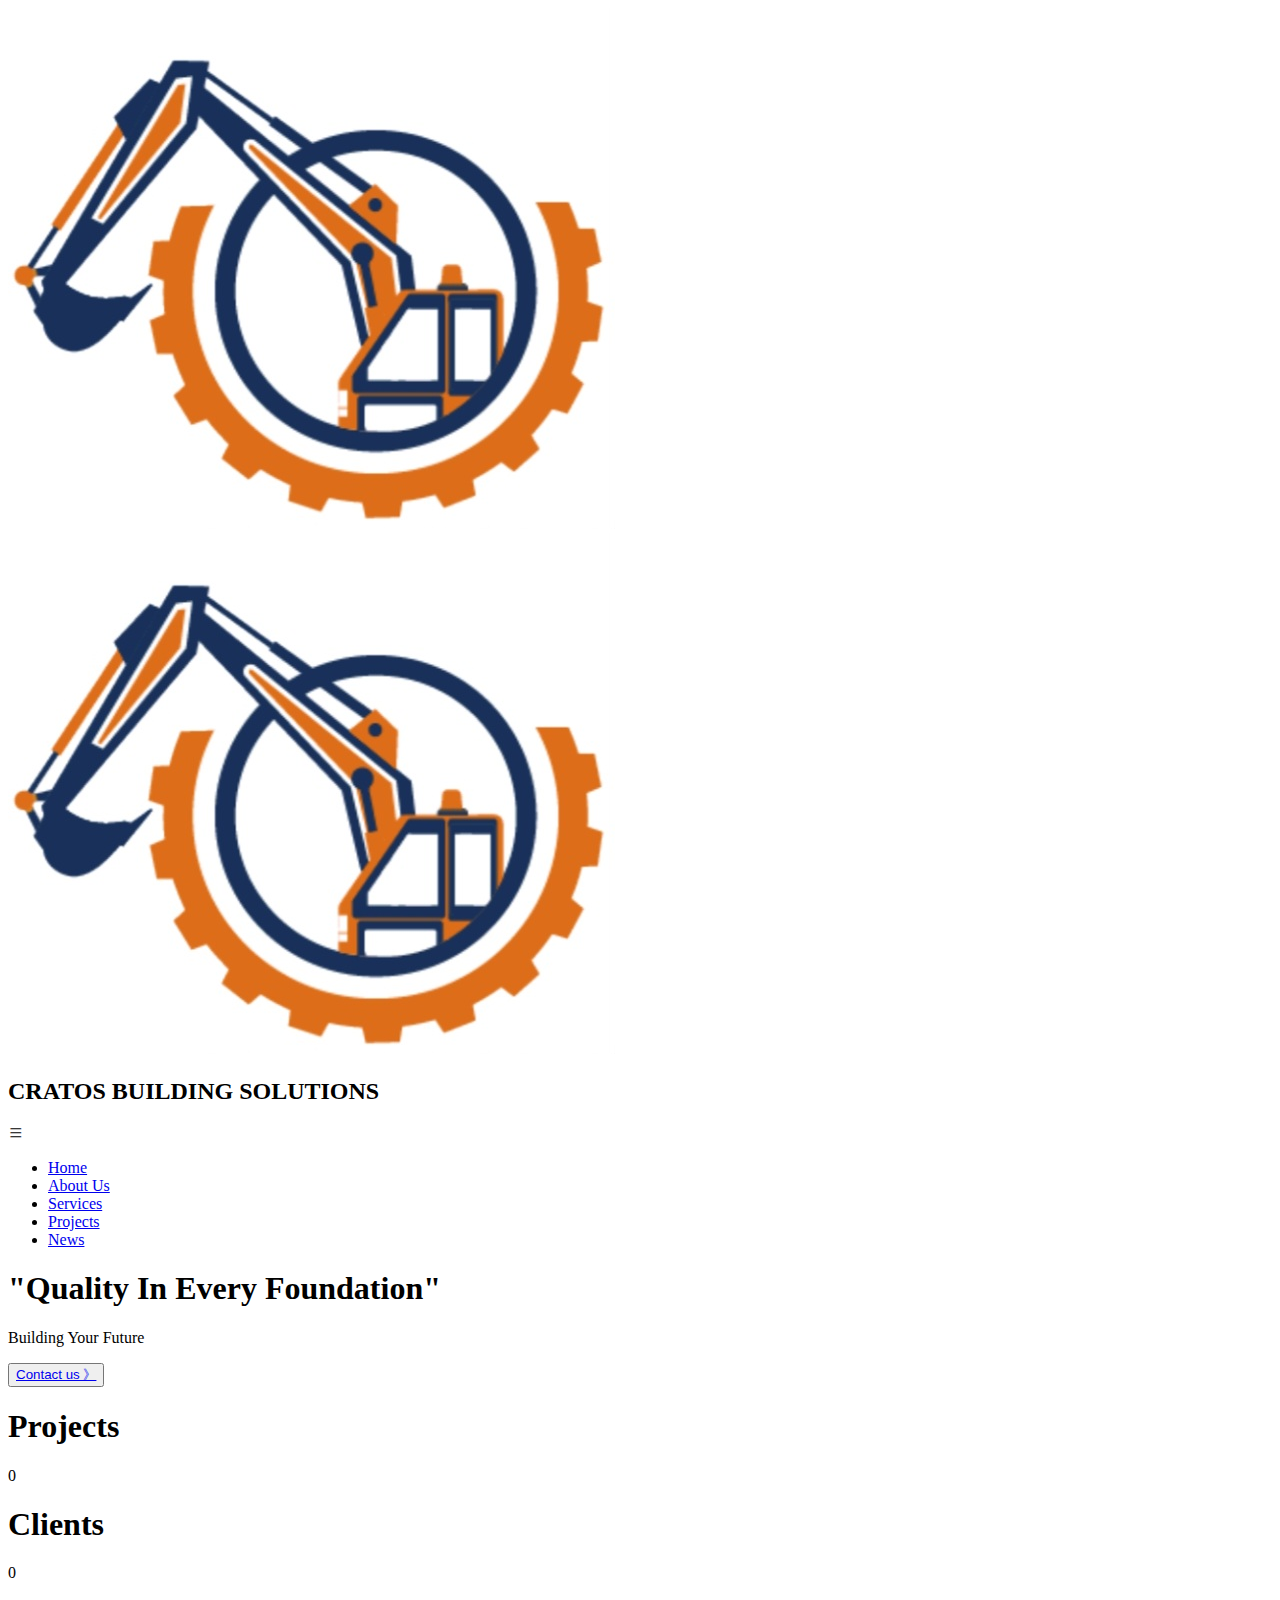
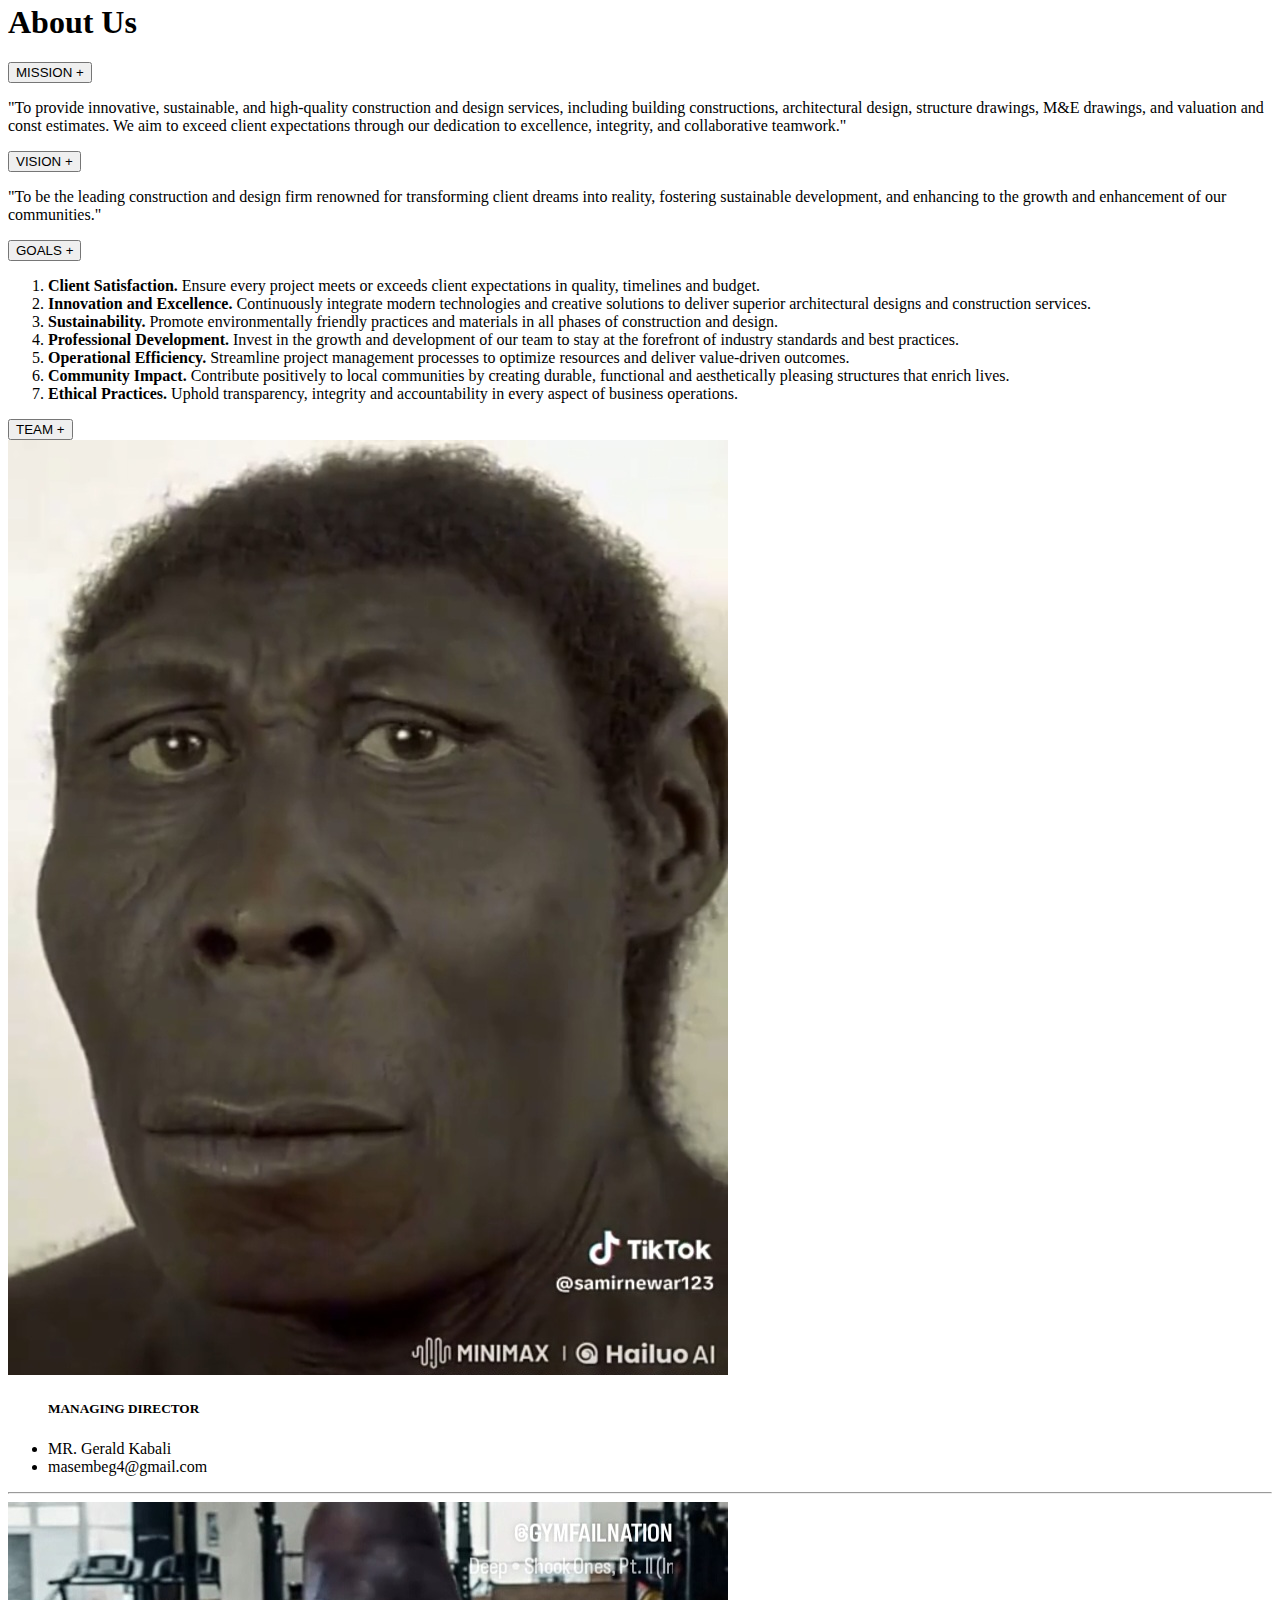
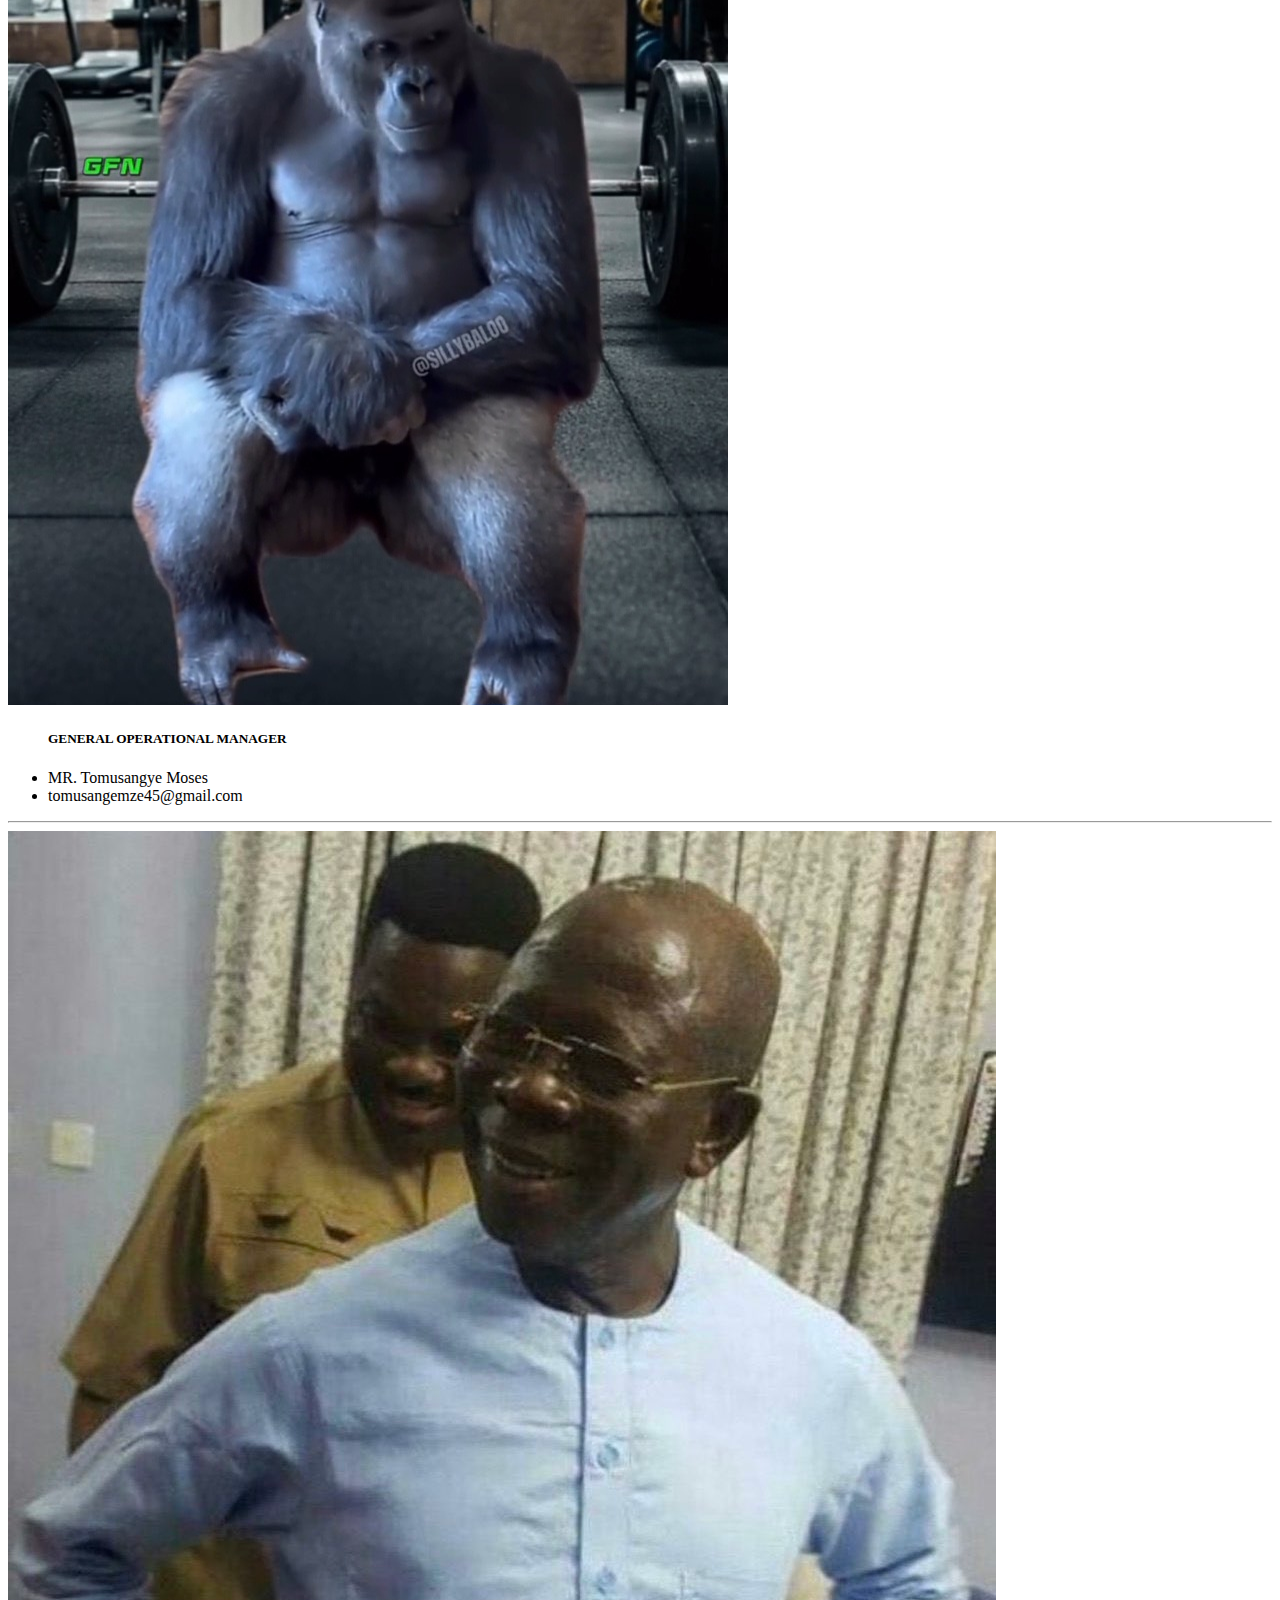
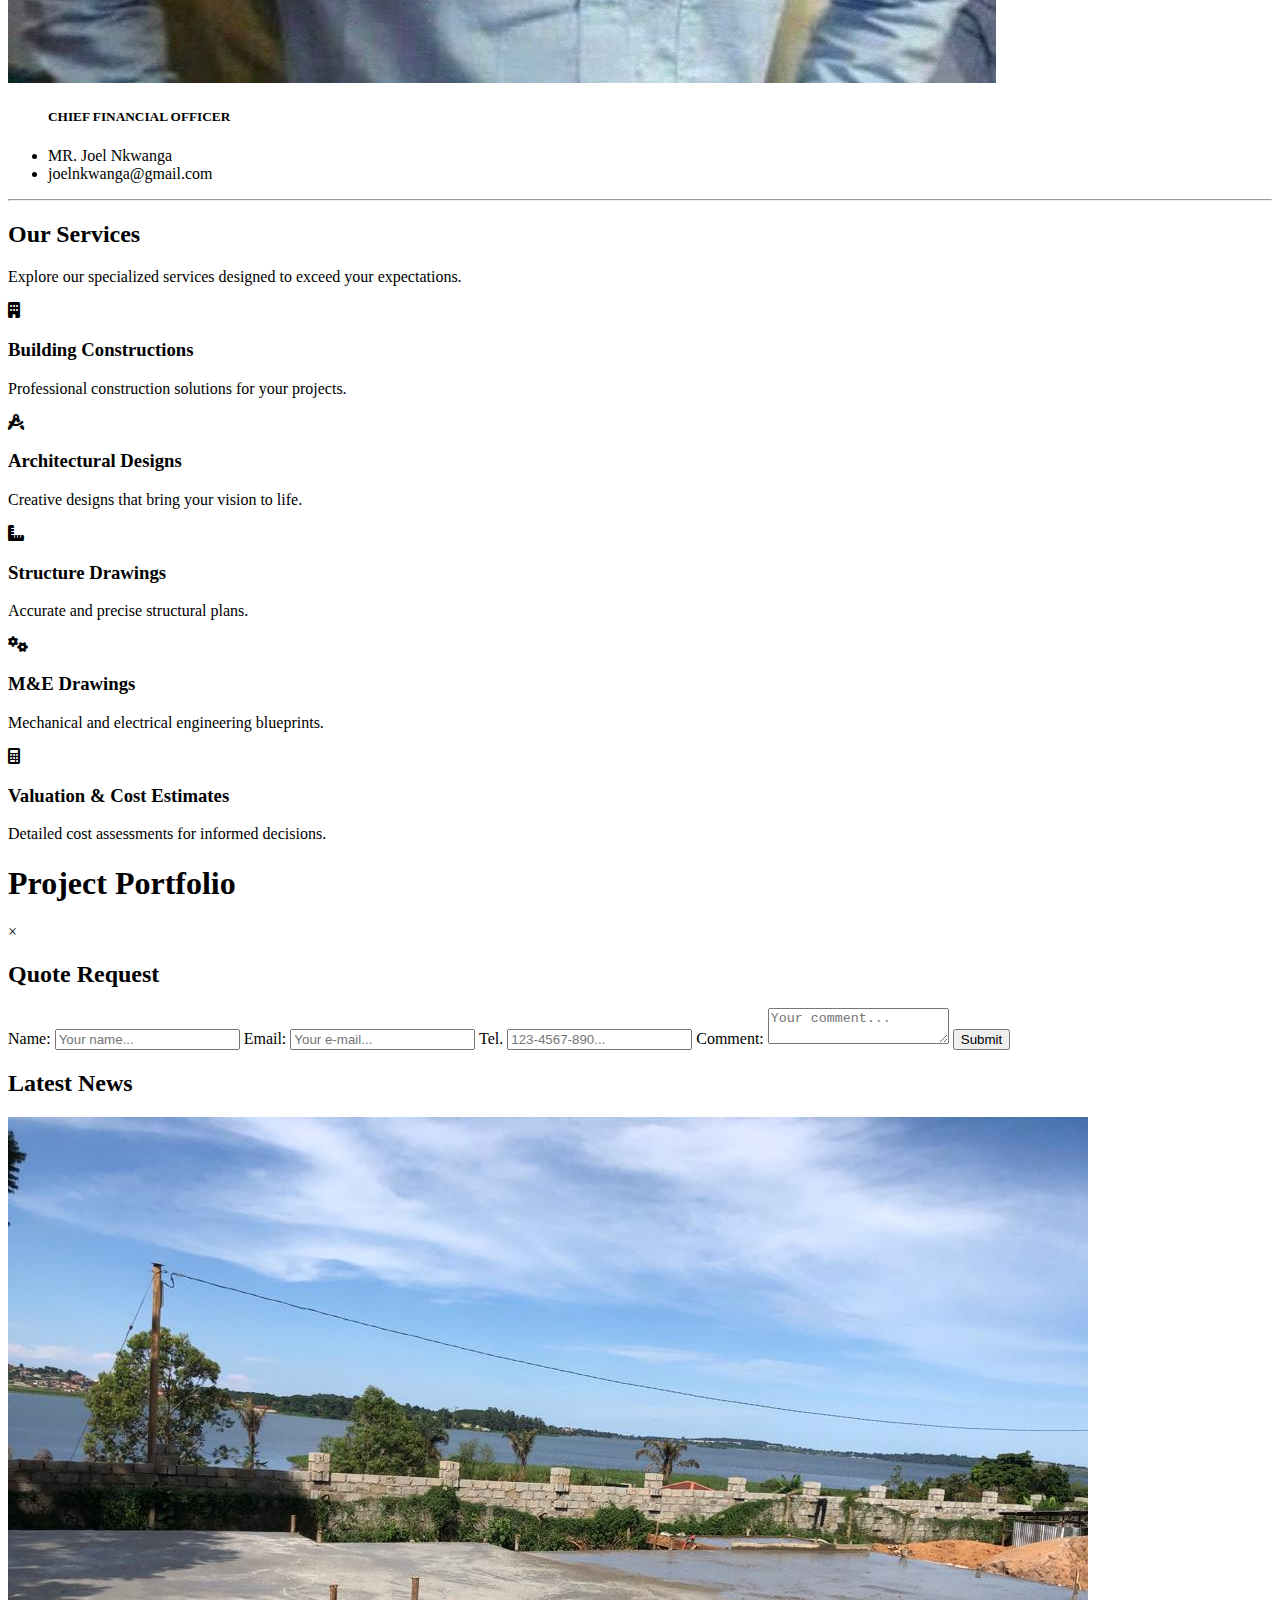
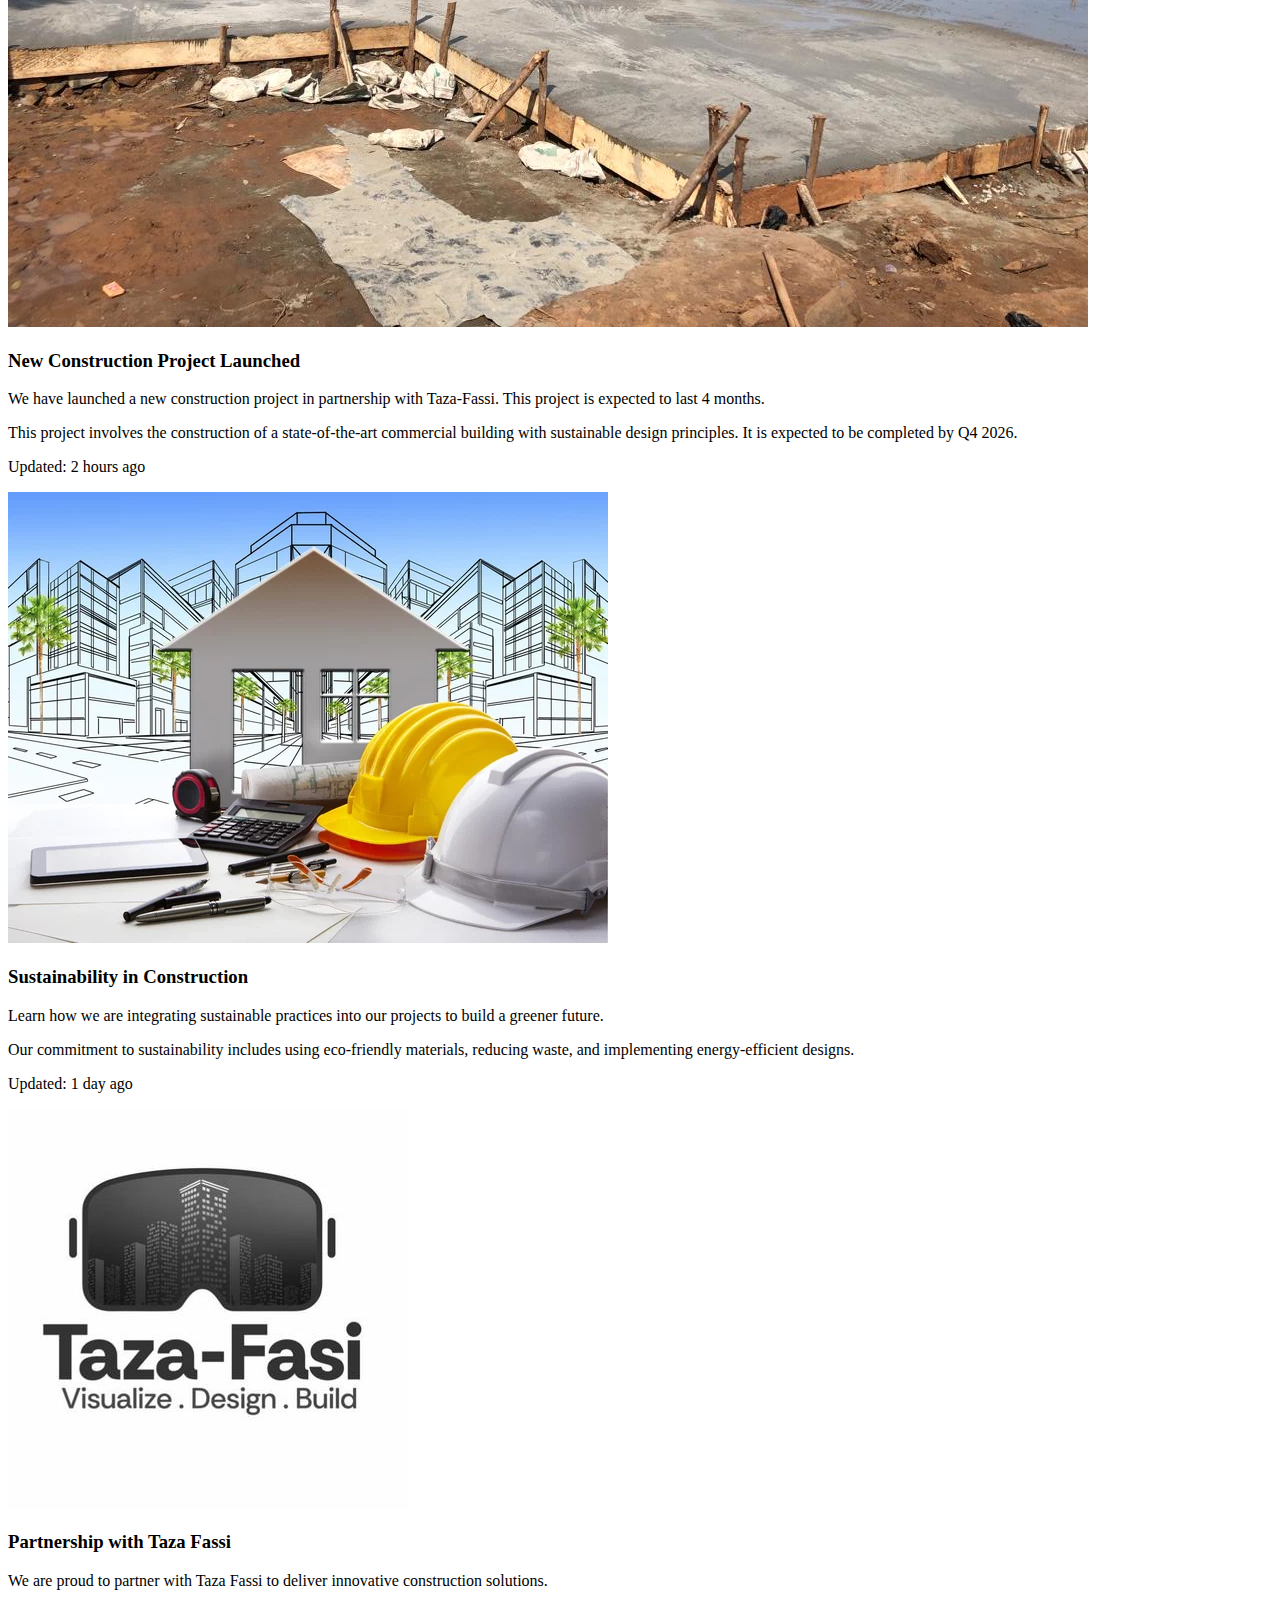
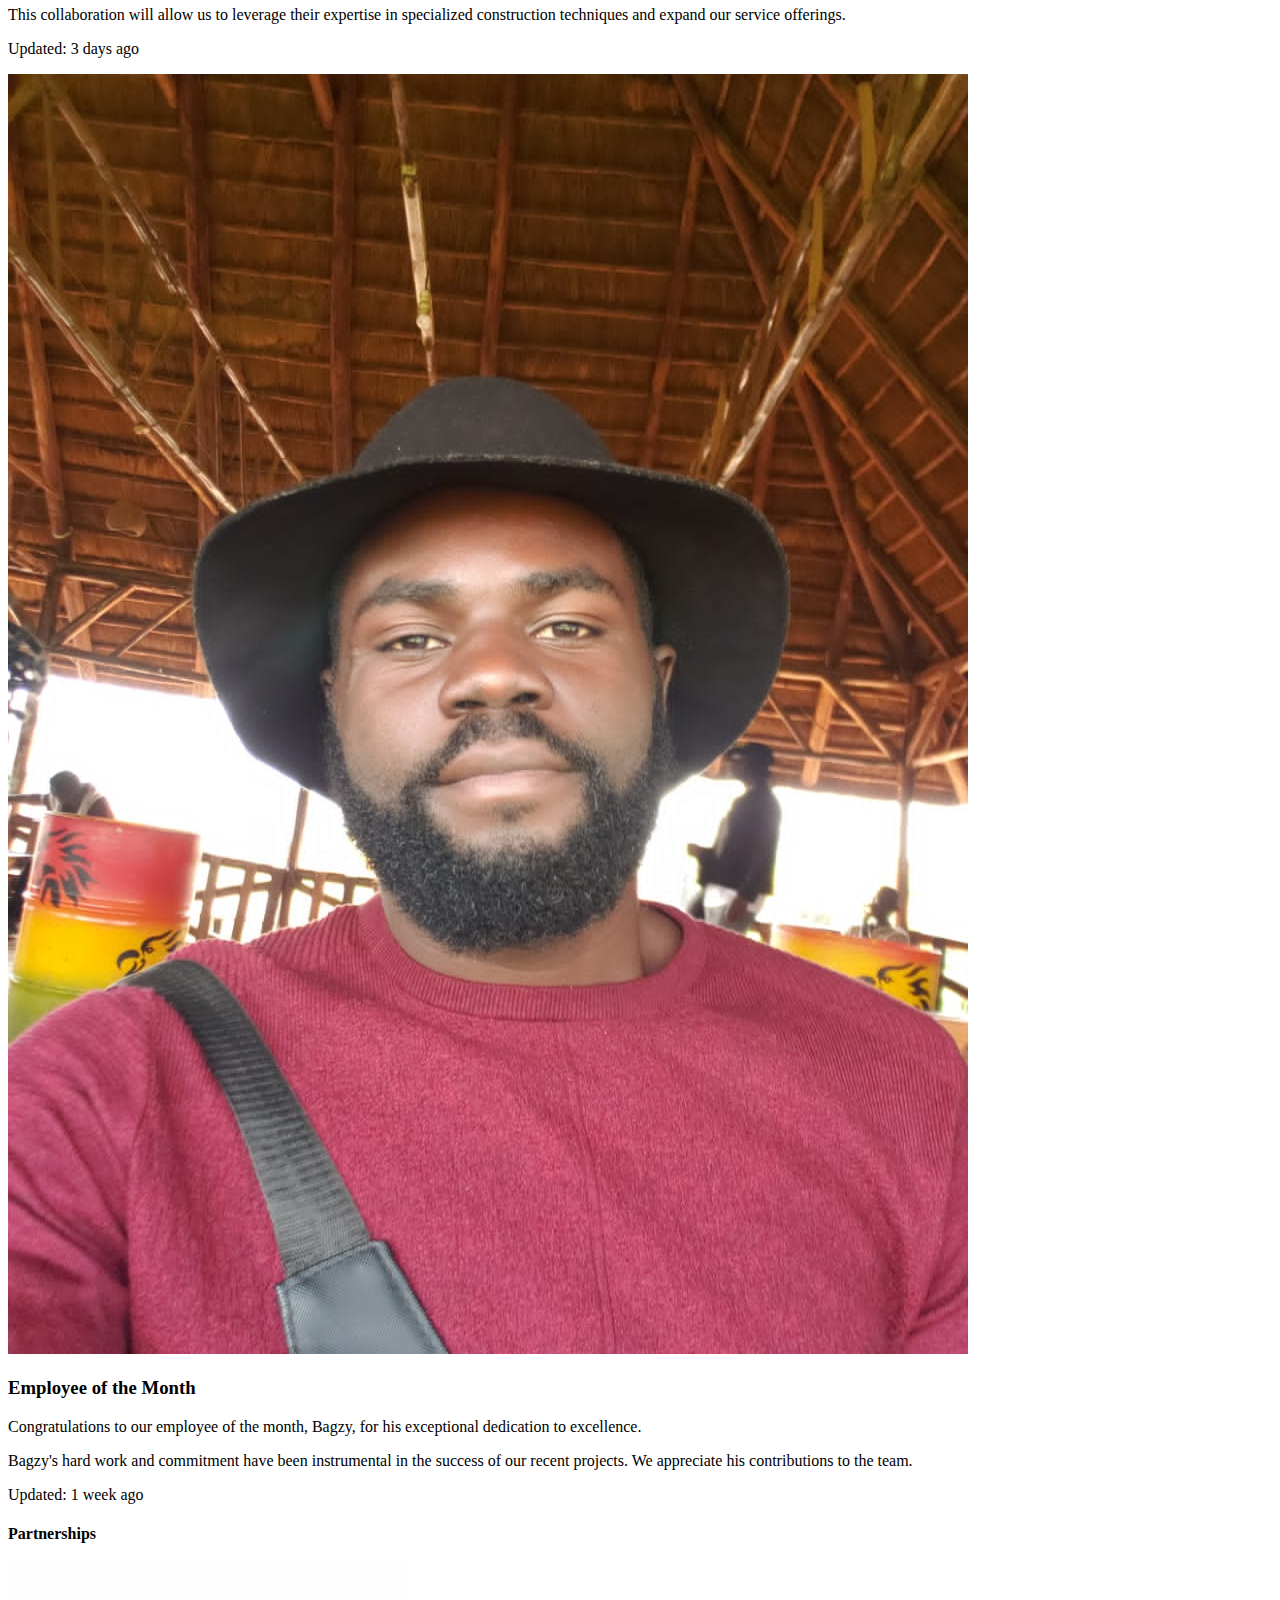
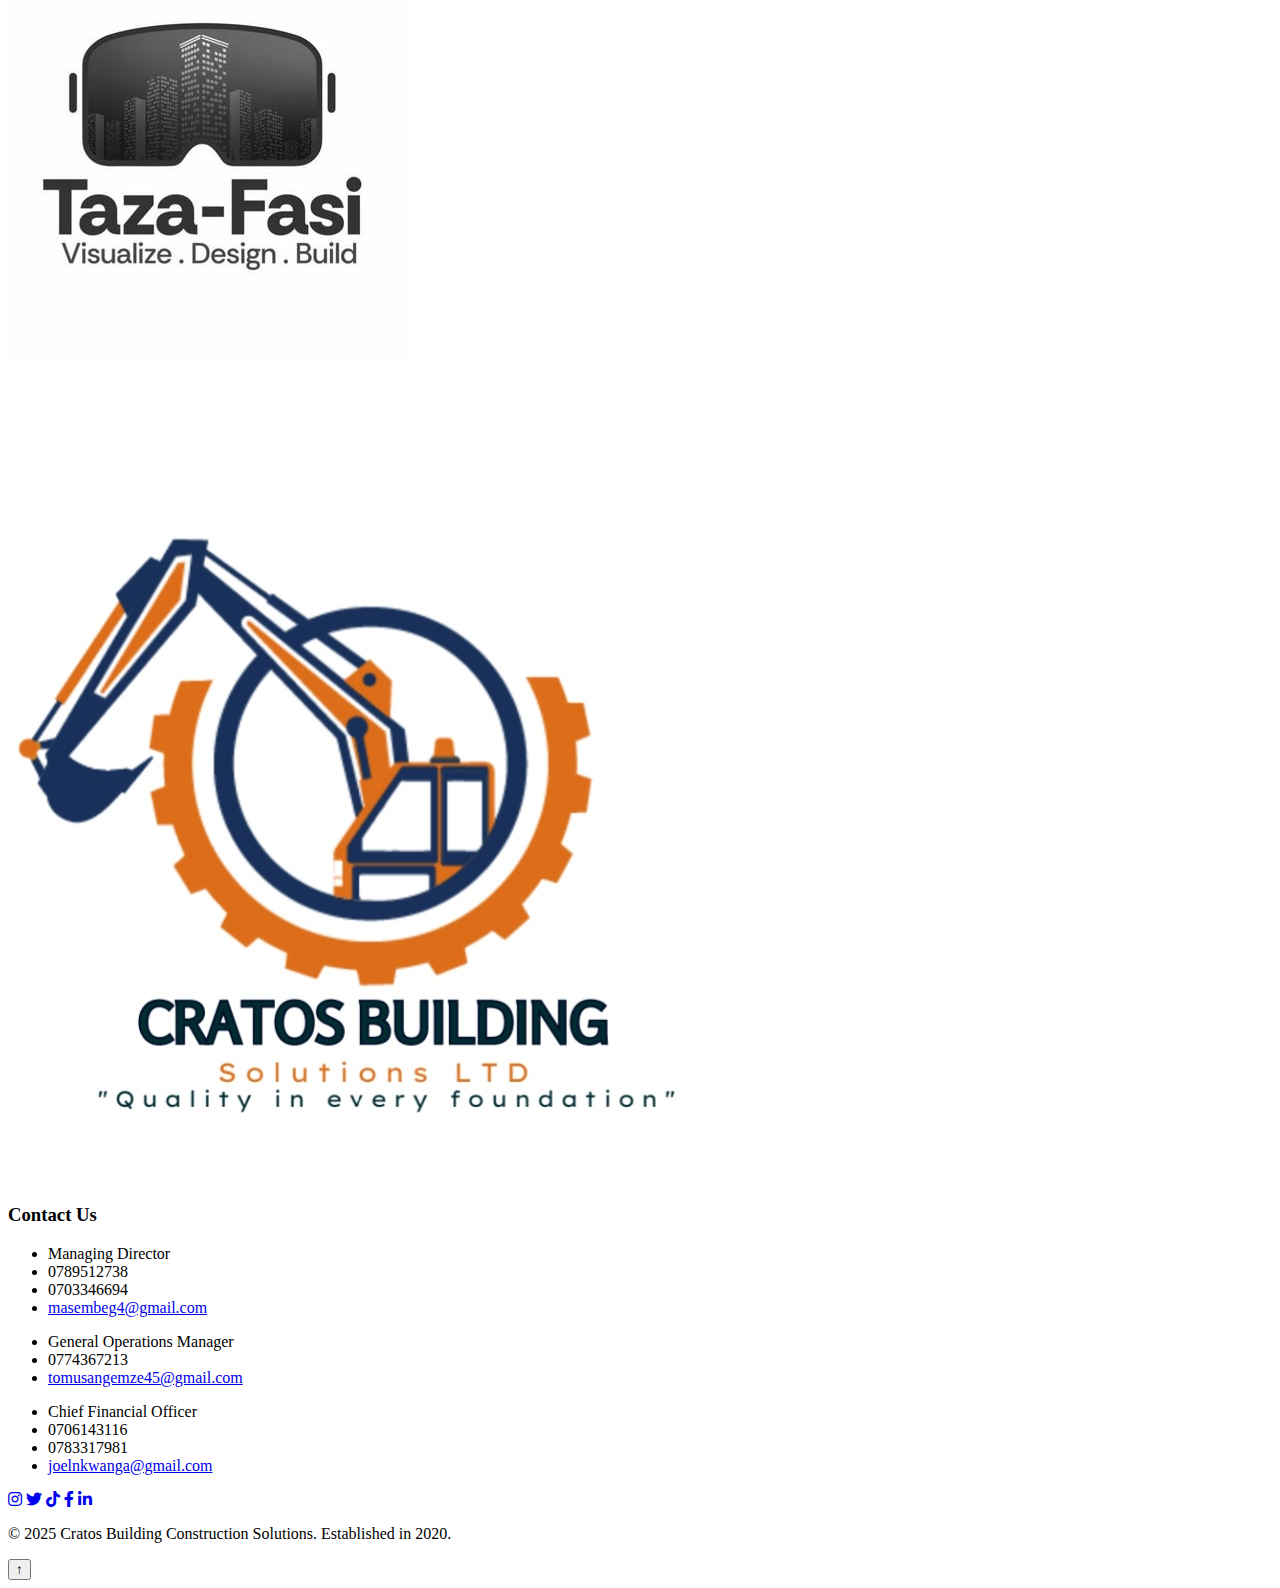
<file: index.html>
<!DOCTYPE html>
<html lang="en">
<head>
    <meta charset="UTF-8">
    <title>Cratos Building Construction Solutions|Quality contructions and Design</title>
    <meta name="viewport" content="width=device-width, initial-scale=1.0">
    <meta name="description" content=" Building constructions, architectural design, structure drawings, M&E drawings, and valuation and cost estimates. Serving clients with quality and innovation.">
    <meta name="keywords" content="Contsruction, building, architectural design, structure drawings, m&e drawings, valuation, cost estimates, [East Africa, Uganda, Kampala]">
    <meta name="robot" content="content, follow">
    <link rel="stylesheet" href="https://cdnjs.cloudflare.com/ajax/libs/font-awesome/6.0.0-beta3/css/all.min.css">
    <link href="https://cdn.jsdelivr.net/npm/bootstrap-icons/font/bootstrap-icons.css" rel="stylesheet">
    <link rel="stylesheet" href="NEWFILES.css">
</head>
<body>
  <div id="loading-logo-container"> <img src="Logo2.jpg" alt="loading-logo"></div>
    <section id="home" class="hero">
        <div class="hero-overlay"></div>
        <nav class="hero-nav">
            <img src="Logo2.jpg" alt="CratosLogo" id="img1"> 
            <h2>CRATOS BUILDING SOLUTIONS</h2>
            <i class="bi bi-list" aria-expanded="false" aria-controls="dropdownMenu"></i>
            <div class="dropdown-menu" id="dropdownMenu">
                <ul>
                    <li><a href="#home">Home</a></li>
                    <li><a href="#about">About Us</a></li>
                    <li><a href="#services">Services</a></li>
                    <li><a href="#projects">Projects</a></li>
                    <li><a href="#news">News</a></li>
                </ul>
            </div>
        </nav>
        <div class="hero-content">
            <h1 class="fade-in">"Quality In Every Foundation"</h1>
            <p class="fade-in" id="tagline">Building Your Future</p>
            <button class="cta-btn fade-in"><a href="#footer-content">Contact us 》</a></button>
            <div class="counter-wrapper fade-in">
                <div class="counter-item">
                    <h1>Projects</h1>
                    <div class="counter" id="projectsCounter">0</div>
                </div>
                <div class="counter-item">
                    <h1>Clients</h1>
                    <div class="counter" id="clientsCounter">0</div>
                </div>
            </div>
        </div>
    </section>

    <div id="about">
        <h1>About Us</h1>
        <div class="accordion-container">
            <div class="accordion-item">
                <button class="accordion-button" aria-expanded="false" aria-controls="missionContent">
                    <span>MISSION</span>
                    <span class="icon">+</span>
                </button>
                <div class="accordion-content" id="missionContent">
                    <p>"To provide innovative, sustainable, and high-quality construction and design services, including building constructions, architectural design, structure drawings, M&E drawings, and valuation and const estimates. We aim to exceed client expectations through our dedication to excellence, integrity, and collaborative teamwork."</p>
                </div>
            </div>
            <div class="accordion-item">
                <button class="accordion-button" aria-expanded="false" aria-controls="visionContent">
                    <span>VISION</span>
                    <span class="icon">+</span>
                </button>
                <div class="accordion-content" id="visionContent">
                    <p>"To be the leading construction and design firm renowned for transforming client dreams into reality, fostering sustainable development, and enhancing to the growth and enhancement of our communities."</p>
                </div>
            </div>
            <div class="accordion-item">
                <button class="accordion-button" aria-expanded="false" aria-controls="goalsContent">
                    <span>GOALS</span>
                    <span class="icon">+</span>
                </button>
                <div class="accordion-content" id="goalsContent">
                    <ol>
                        <li><b>Client Satisfaction.</b> Ensure every project meets or exceeds client expectations in quality, timelines and budget.</li>
                        <li><b>Innovation and Excellence.</b> Continuously integrate modern technologies and creative solutions to deliver superior architectural designs and construction services.</li>
                        <li><b>Sustainability.</b> Promote environmentally friendly practices and materials in all phases of construction and design.</li>
                        <li><b>Professional Development.</b> Invest in the growth and development of our team to stay at the forefront of industry standards and best practices.</li>
                        <li><b>Operational Efficiency.</b> Streamline project management processes to optimize resources and deliver value-driven outcomes.</li>
                        <li><b>Community Impact.</b> Contribute positively to local communities by creating durable, functional and aesthetically pleasing structures that enrich lives.</li>
                        <li><b>Ethical Practices.</b> Uphold transparency, integrity and accountability in every aspect of business operations.</li>
                    </ol>
                </div>
            </div>
            <div class="accordion-item">
                <button class="accordion-button" aria-expanded="false" aria-controls="teamContent">
                    <span>TEAM</span>
                    <span class="icon">+</span>
                </button>
                <div class="accordion-content" id="teamContent">
                    <img src="Chimp.jpg" alt="ManagingDirector" id="imG">
                    <ul>
                        <h5>MANAGING DIRECTOR</h5>
                        <li>MR. Gerald Kabali</li>
                        <li>masembeg4@gmail.com</li>
                    </ul>
                    <hr/>
                    <img src="Gorilla.jpg" alt="OperationalManager" id="imG">
                    <ul>
                        <h5>GENERAL OPERATIONAL MANAGER</h5>
                        <li>MR. Tomusangye Moses</li>
                        <li>tomusangemze45@gmail.com</li>
                    </ul>
                    <hr/>
                    <img src="FunnyGuy.jpg" alt="FinancialOfficer" id="imG">
                    <ul>
                        <h5>CHIEF FINANCIAL OFFICER</h5>
                        <li>MR. Joel Nkwanga</li>
                        <li>joelnkwanga@gmail.com</li>
                    </ul>
                    <hr/>
                </div>
            </div>
        </div>
    </div>

    <section id="services" class="services-parallax-section">
        <div class="parallax-bg"></div>
        <div class="container">
            <h2>Our Services</h2>
            <p>Explore our specialized services designed to exceed your expectations.</p>
            <div class="services-cards">
                <div class="card">
                    <i class="icon fa fa-building"></i>
                    <h3>Building Constructions</h3>
                    <p>Professional construction solutions for your projects.</p>
                </div>
                <div class="card">
                    <i class="icon fa fa-drafting-compass"></i>
                    <h3>Architectural Designs</h3>
                    <p>Creative designs that bring your vision to life.</p>
                </div>
                <div class="card">
                    <i class="icon fa fa-ruler-combined"></i>
                    <h3>Structure Drawings</h3>
                    <p>Accurate and precise structural plans.</p>
                </div>
                <div class="card">
                    <i class="icon fa fa-cogs"></i>
                    <h3>M&E Drawings</h3>
                    <p>Mechanical and electrical engineering blueprints.</p>
                </div>
                <div class="card">
                    <i class="icon fa fa-calculator"></i>
                    <h3>Valuation & Cost Estimates</h3>
                    <p>Detailed cost assessments for informed decisions.</p>
                </div>
            </div>
        </div>
    </section>

    <div id="projects">
        <h1>Project Portfolio</h1>
            <div class="portfolio" id="portfolio-container">
        </div>

    <div id="projectModal" class="modal">
        <div class="modal-content">
            <span class="close">&times;</span>
            <div id="modalContent">
                </div>
        </div>
    </div>
    </div>

    <h2>Quote Request</h2>
    <form>
        <label for="name" class="label">Name:</label>
        <input type="text" id="name" placeholder="Your name...">
        <label for="email" class="label">Email:</label>
        <input type="email" id="email" placeholder="Your e-mail...">
        <label for="tel" class="label">Tel.</label>
        <input type="number" id="tel" placeholder="123-4567-890...">
        <label for="comment" class="label">Comment:</label>
        <textarea id="comment" placeholder="Your comment..."></textarea>
        <button type="submit">Submit</button>
    </form>
<section id="news">
    <h2>Latest News</h2>
    <div class="news-container">
        <div class="news-item">
            <img src="Bd11.jpg" alt="Construction Site" class="news-image">
            <h3>New Construction Project Launched</h3>
            <p class="news-excerpt">We have launched a new construction project in partnership with Taza-Fassi. This project is expected to last 4 months.</p>
            <div class="news-full-content">
                <p>This project involves the construction of a state-of-the-art commercial building with sustainable design principles. It is expected to be completed by Q4 2026.</p>
                <p class="updated-time">Updated: 2 hours ago</p>
            </div>
        </div>
        <div class="news-item">
            <img src="Ctr11.jpg" alt="Sustainable Building" class="news-image">
            <h3>Sustainability in Construction</h3>
            <p class="news-excerpt">Learn how we are integrating sustainable practices into our projects to build a greener future.</p>
            <div class="news-full-content">
                <p>Our commitment to sustainability includes using eco-friendly materials, reducing waste, and implementing energy-efficient designs.</p>
                <p class="updated-time">Updated: 1 day ago</p>
            </div>
        </div>
        <div class="news-item">
            <img src="TazaFassi.jpg" alt="Partnership" class="news-image">
            <h3>Partnership with Taza Fassi</h3>
            <p class="news-excerpt">We are proud to partner with Taza Fassi to deliver innovative construction solutions.</p>
            <div class="news-full-content">
                <p>This collaboration will allow us to leverage their expertise in specialized construction techniques and expand our service offerings.</p>
                <p class="updated-time">Updated: 3 days ago</p>
            </div>
        </div>
        <div class="news-item">
            <img src="HardieGuy.jpg" alt="Employee of the Month" class="news-image">
            <h3>Employee of the Month</h3>
            <p class="news-excerpt">Congratulations to our employee of the month, Bagzy, for his exceptional dedication to excellence.</p>
            <div class="news-full-content">
                <p>Bagzy's hard work and commitment have been instrumental in the success of our recent projects. We appreciate his contributions to the team.</p>
                <p class="updated-time">Updated: 1 week ago</p>
            </div>
        </div>
        </div>
</section>


    <h4>Partnerships</h4>
    <div class="partnerships">
        <img src="TazaFassi.jpg" alt="" id="img1">
    </div>

    <footer>
        <div id="footer-content">
            <img src="LogoNew.jpg" alt="Company Logo" class="footer-logo">
            <h3 class="footer-heading">Contact Us</h3>
            <div class="contact-rows">
                <div class="contact-group">
                    <ul class="footer-list">
                        <li class="list-heading">Managing Director</li>
                        <li>0789512738</li>
                        <li>0703346694</li>
                        <li><a href="mailto:masembeg4@gmail.com">masembeg4@gmail.com</a></li>
                    </ul>
                </div>
                <div class="contact-group">
                    <ul class="footer-list">
                        <li class="list-heading">General Operations Manager</li>
                        <li>0774367213</li>
                        <li><a href="mailto:tomusangemze45@gmail.com">tomusangemze45@gmail.com</a></li>
                    </ul>
                </div>
                <div class="contact-group">
                    <ul class="footer-list">
                        <li class="list-heading">Chief Financial Officer</li>
                        <li>0706143116</li>
                        <li>0783317981</li>
                        <li><a href="mailto:joelnkwanga@gmail.com">joelnkwanga@gmail.com</a></li>
                    </ul>
                </div>
            </div>
            <div class="social-icons">
                <a href="https://instagram.com" target="_blank" class="social-link"><i class="fab fa-instagram"></i></a>
                <a href="https://twitter.com" target="_blank" class="social-link"><i class="fab fa-twitter"></i></a>
                <a href="https://tiktok.com" target="_blank" class="social-link"><i class="fab fa-tiktok"></i></a>
                <a href="https://facebook.com" target="_blank" class="social-link"><i class="fab fa-facebook-f"></i></a>
                <a href="https://linkedin.com" target="_blank" class="social-link"><i class="fab fa-linkedin-in"></i></a>
            </div>
        </div>
    </footer>
<div class="copyright">
    <p>&copy; 2025 Cratos Building Construction Solutions. Established in 2020.</p>
</div>

<button id="backToTop" class="back-to-top">↑</button>

    <script src="NEWFILES.js"></script>
</body>
</html>
</file>
<file: NEWFILES.css>

</file>
